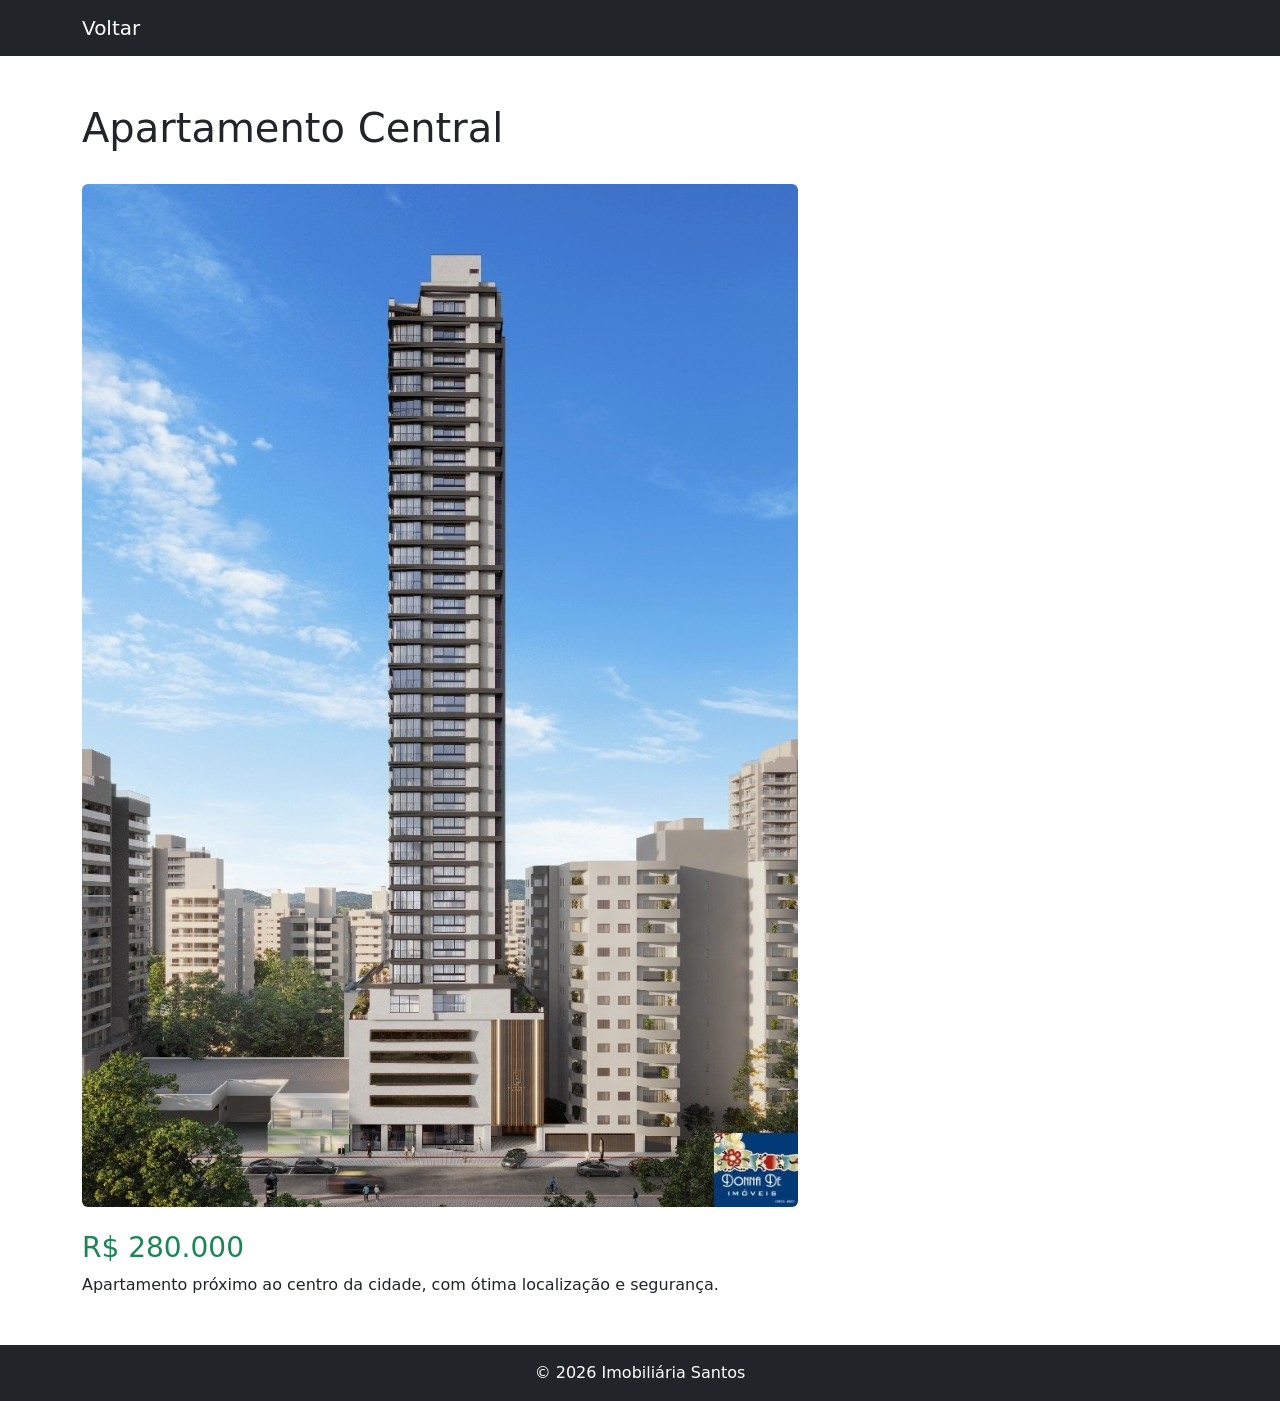
<file: apartamento.html>
<!DOCTYPE html>
<html lang="pt-BR">
<head>
    <meta charset="UTF-8">
    <meta name="viewport" content="width=device-width, initial-scale=1.0">
    <title>Apartamento Central</title>

    <link href="https://cdn.jsdelivr.net/npm/bootstrap@5.3.3/dist/css/bootstrap.min.css" rel="stylesheet">
</head>

<body>

<nav class="navbar navbar-dark bg-dark">
    <div class="container">
        <a class="navbar-brand" href="index.html">Voltar</a>
    </div>
</nav>

<section class="container my-5">

    <h1>Apartamento Central</h1>

    <img src="img/apartamento.jpg" class="img-fluid rounded my-4">

    <h3 class="text-success">R$ 280.000</h3>

    <p>Apartamento próximo ao centro da cidade, com ótima localização e segurança.</p>

</section>
<footer class="bg-dark text-white text-center p-3">
        © 2026 Imobiliária Santos
    </footer>

</body>
</html>
</file>
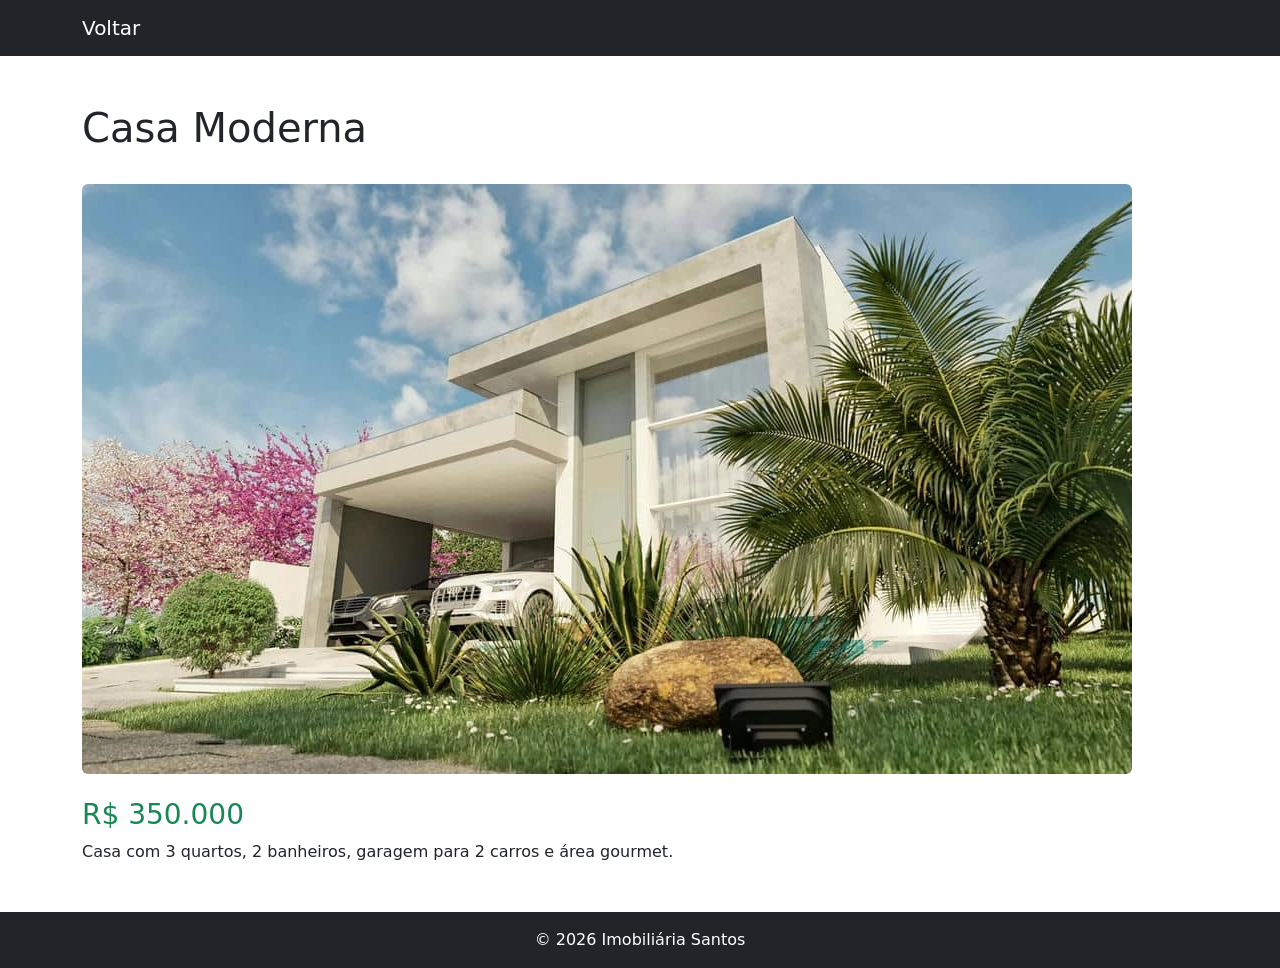
<file: casa.html>
<!DOCTYPE html>
<html lang="pt-BR">
<head>
    <meta charset="UTF-8">
    <meta name="viewport" content="width=device-width, initial-scale=1.0">
    <title>Casa Moderna</title>

    <link href="https://cdn.jsdelivr.net/npm/bootstrap@5.3.3/dist/css/bootstrap.min.css" rel="stylesheet">
</head>

<body>

<nav class="navbar navbar-dark bg-dark">
    <div class="container">
        <a class="navbar-brand" href="index.html">Voltar</a>
    </div>
</nav>

<section class="container my-5">

    <h1>Casa Moderna</h1>

    <img src="img/casa1.jpg" class="img-fluid rounded my-4">

    <h3 class="text-success">R$ 350.000</h3>

    <p>Casa com 3 quartos, 2 banheiros, garagem para 2 carros e área gourmet.</p>

</section>
<footer class="bg-dark text-white text-center p-3">
        © 2026 Imobiliária Santos
    </footer>

</body>
</html>
</file>
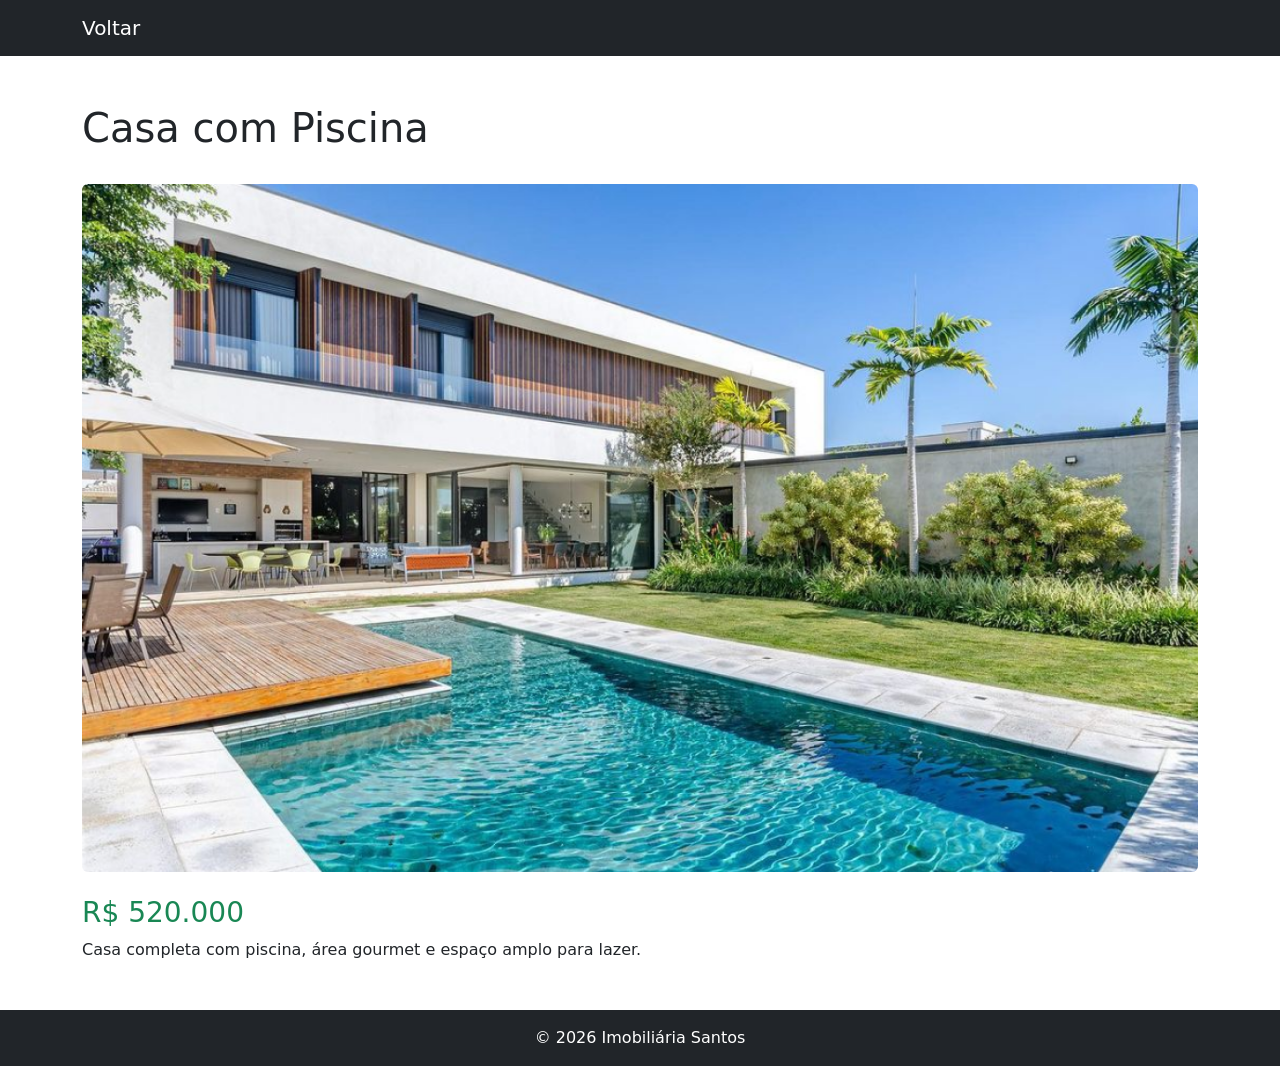
<file: piscina.html>
<!DOCTYPE html>
<html lang="pt-BR">
<head>
    <meta charset="UTF-8">
    <meta name="viewport" content="width=device-width, initial-scale=1.0">
    <title>Casa com Piscina</title>

    <link href="https://cdn.jsdelivr.net/npm/bootstrap@5.3.3/dist/css/bootstrap.min.css" rel="stylesheet">
</head>

<body>

<nav class="navbar navbar-dark bg-dark">
    <div class="container">
        <a class="navbar-brand" href="index.html">Voltar</a>
    </div>
</nav>

<section class="container my-5">

    <h1>Casa com Piscina</h1>

    <img src="img/casapiscina.jpg" class="img-fluid rounded my-4">

    <h3 class="text-success">R$ 520.000</h3>

    <p>Casa completa com piscina, área gourmet e espaço amplo para lazer.</p>

</section>
<footer class="bg-dark text-white text-center p-3">
        © 2026 Imobiliária Santos
    </footer>

</body>
</html>
</file>
